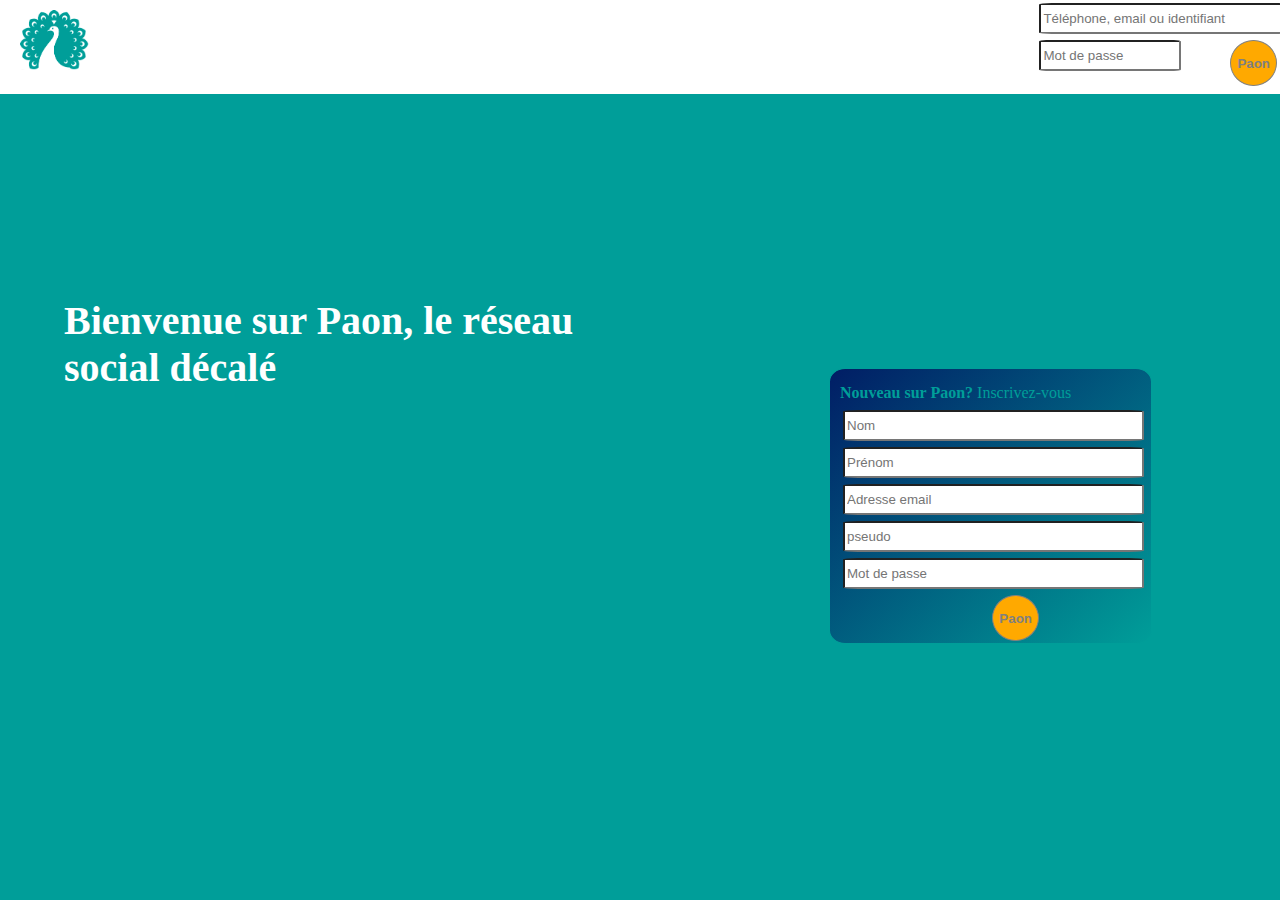
<file: Front/index.html>
<!DOCTYPE html>
<html>

<head>
  <meta charset="utf-8">
  <title>Paon</title>
  <link rel="icon" type="image/png" href="img/paon-favicon.ico" sizes="32x32" />
  <link rel="stylesheet" href="https://maxcdn.bootstrapcdn.com/bootstrap/3.3.5/css/bootstrap.min.css" integrity="sha512-dTfge/zgoMYpP7QbHy4gWMEGsbsdZeCXz7irItjcC3sPUFtf0kuFbDz/ixG7ArTxmDjLXDmezHubeNikyKGVyQ==" crossorigin="anonymous">
  <link rel="stylesheet" type="text/css" href="css/style.css" />
</head>

<body>

  <header>
    <nav>
      <div class="menu">
          <a href="#"><img src="img/15-best-peacock-logo.gif" /></a>
      </div>
        <form class="connectForm">
          <input id="accConnect" class="inputext" type="text" placeholder="Téléphone, email ou identifiant">
          </br>
          <input id="password" type="password" placeholder="Mot de passe">
          <input id="buttonConnect" type="submit" value="Paon">
          </br>
        </form>
    </nav>
  </header>
  <div class="container">
      <h1>Bienvenue sur Paon, le réseau social décalé</h1>


      <form class="insForm">
        <p>
          <strong>Nouveau sur Paon?</strong> Inscrivez-vous</p>
        <input id="insname" class="inputext" type="text" placeholder="Nom">
        </br>
        <input id="insfname" class="inputext" type="text" placeholder="Prénom">
        </br>
        <input id="insmail" class="inputext" type="text" placeholder="Adresse email">
        </br>
        <input id="inspseudo" class="inputext" type="text" placeholder="pseudo">
        </br>
        <input id="inspw" class="inputext" type="password" placeholder="Mot de passe">
        </br>
        <input id="inscription" type="submit" value="Paon">
      </form>
  </div>

  <script src="https://ajax.googleapis.com/ajax/libs/jquery/2.2.0/jquery.min.js"></script>
  <script src="script.js"></script>

</body>

</html>
</file>
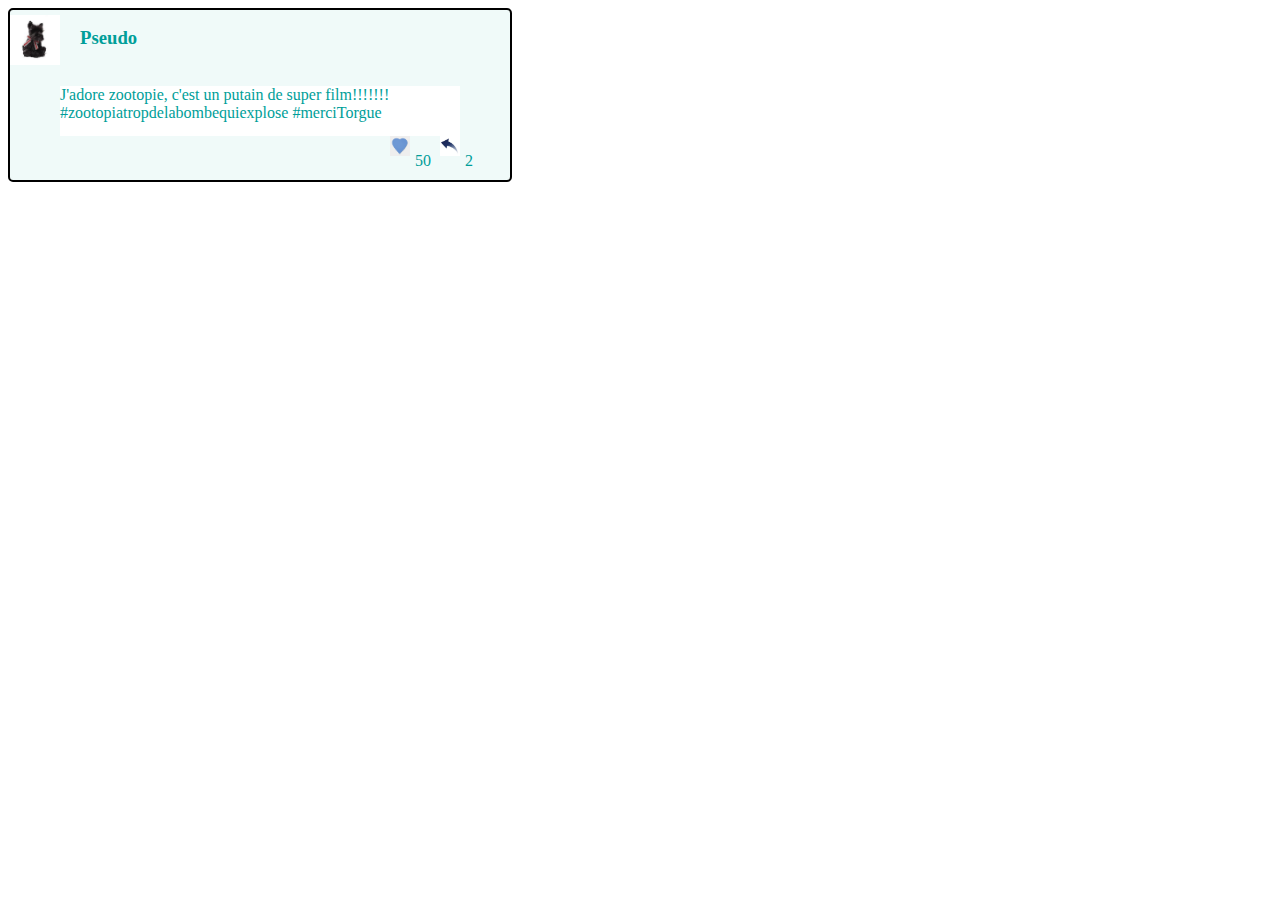
<file: Front/tweet.html>
<html>

<head>
  <link rel="stylesheet" type="text/css" href="css/tweet.css" />
</head>

<body>
  <div class="tweet">
    <div class="info">
      <img src="img/chien.jpg" class="profils" />
      <h3 class="pseudo">Pseudo</h3>
    </div>
    <div class="postt">
      <p>J'adore zootopie, c'est un putain de super film!!!!!!! #zootopiatropdelabombequiexplose #merciTorgue</p>
    </div>

    <img src="img/coeur-bleu.jpg" class="like" />

    <p class="compteur">2</p>

    <img src="img/fleche.jpg" class="retweet" />

    <p class="vue">50</p>

  </div>

</body>

</html>
</file>
<file: Front/css/style.css>
/*Css Commun*/

html, body {
  padding: 0;
  margin: 0;
  height: 100%;
}
header {
  position: fixed;
  padding-bottom: 5px;
  top: 0;
  left: 0;
  background-color: white;
  color: #009E99;
  width: 100%;
  z-index: 1000;
}

.menu img {
  height: 60px;
  width: auto;
  margin-left: 20px;
  margin-top: 10px;
}


.container {
  margin-left: auto;
  margin-right: auto;
  position: relative;
  width: 100%;
  height: 100%;
  background-color: #009E99;
}

h1 {
  height: 60%;
  position: absolute;
  width: 45%;
  left: 5%;
  top: 30%;
  color: white;
  font-size: 40px;
}

.connectForm {
  float: right;
}

.menu {
  float: left;
}
.menu li {
  list-style-type: none;
}

.insForm {
  margin-top: 80px;
  padding: 10px;
  position: absolute;
  background: linear-gradient(to bottom right, #011D65, #009E99);
  color: #009E99;
  border: 1px #009E99 solid;
  width: 293px;
  right: 10%;
  border-radius: 5%;
  top: 32%;
  padding-right: 18px;
  height: 254px;
}
#password {
  width: 55%;
}

.insForm p {
  margin-top: 5px;
  margin-bottom: 5px;
}

#inscription {
  margin-left: 52%;
  color: grey;
  background-color: #FFA900;
  border-radius: 50%;
  box-sizing: border-box;
  border: 1px grey solid;
  height: 46px;
  font-weight: bold;
}
#buttonConnect {
  float:right;
  color: grey;
  background-color: #FFA900;
  height: 46px;
  border-radius: 50%;
  box-sizing: border-box;
  border: 1px grey solid;
  font-weight: bold;
}
.inputext {
  width: 100%;
}
input {
  margin: 3px;
}
input[type=text], input[type=password] {
  border-radius: 5%;
  height: 25px;
}
footer {
  position: fixed;
  bottom: 0;
  background-color: black;
  text-align: center;
  width: 100%;
}
ul {
  padding: 0;
}
ul li {
  list-style-type: none;
  display: inline;
  padding-right: 5px;
  font-size: 14px;
  color: white;
}
ul li a {
  color: white;
}


/*Css Anthony*/
</file>
<file: Front/css/tweet.css>
html, body {
  display: inline-block;
}
.tweet {
  background-color: #F0FAF9;
  border: solid 2px black;
  border-radius: 5px;
  width: 500px;
  height: 170px;
  list-style-type: none;
  color: #009E99;
  position: relative;
}
.info {
  margin-top: 5px;
  margin-left: auto;
  margin-right: auto;
  width: 700px;
  height: 55px;
  position: relative;
}
.postt {
  width: 400px;
  height: 50px;
  margin-left: auto;
  margin-right: auto;
  background-color: white;
}
.chiffre {
  margin: 0;
  text-align: center;
  bottom: 2px;
  height: 25px;
  vertical-align: bottom;
  text-align: right;
  list-style-position: inside;
}
.profils {
  width: 50px;
  height: 50px;
  float: left;
}
.pseudo {
  bottom: 50px;
  position: absolute;
  bottom: 5%;
  left:10%
}
.like {
  width: 20px;
  height: 20px;
  position: absolute;
  right: 20%
}
.vue {
  width: 20px;
  height: 20px;

  position: absolute;
  right: 15%
}
.retweet {
  width: 20px;
  height: 20px;
  position: absolute;
  right: 10%;
}
.compteur {
  width: 20px;
  height: 20px;

  position: absolute;
  right:5%;

}
</file>
